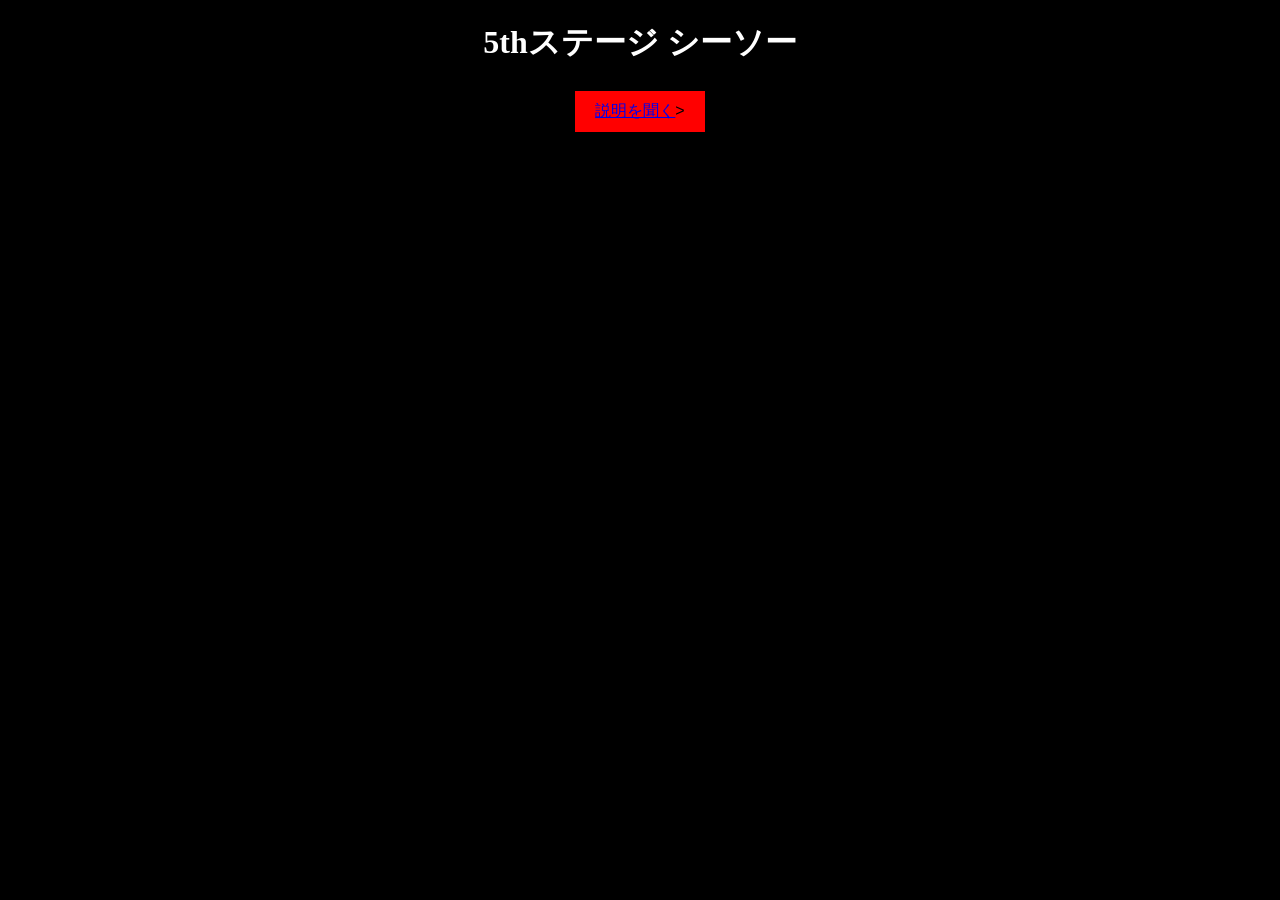
<file: index.html>
<!DOCTYPE html>
<html lang="ja">
    <head>
        <meta charest="UTF-8">
        <meta name="viewport" content="width=device-width, initial-scale=1.0">
        <title>my new game</title>
        <link rel="stylesheet" href="style.css">
        </head>
        <body>
            <h1>5thステージ シーソー</h1>
            <button>
                <a href="explanation.html">説明を聞く</a>> 
            </button>
        </body>
        </html>
</file>
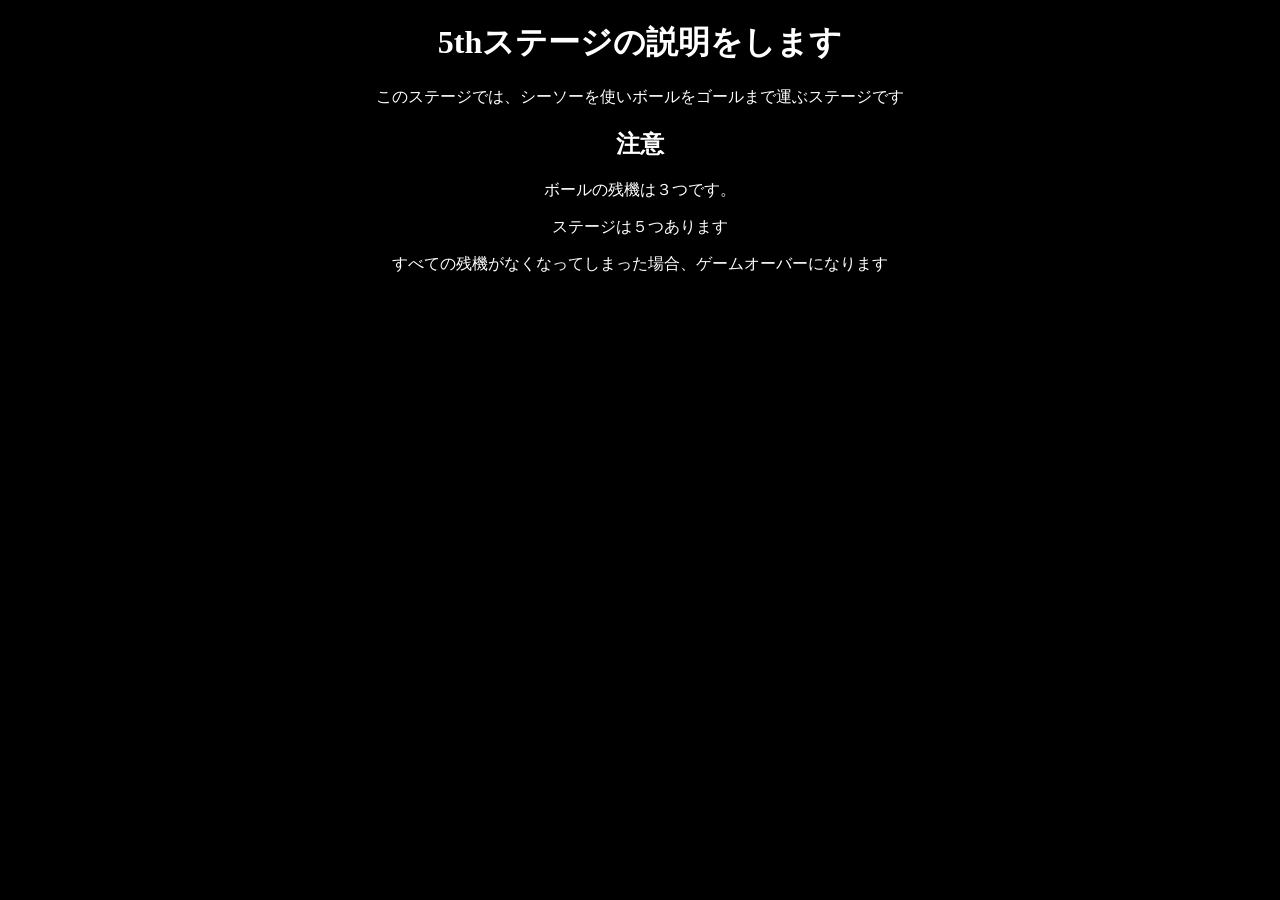
<file: explanation.html>
<!DOCTYPE html>
<html lang="ja">
    <head>
        <meta charset="UTF-8">
        <title>5thステージ シーソー説明</title>
        <link rel="stylesheet" href="style.css">
        </head>
        <body>
            <h1>5thステージの説明をします</h1>
            <p>このステージでは、シーソーを使いボールをゴールまで運ぶステージです</p>
            <h2>注意</h2>
            <p>ボールの残機は３つです。</p>
            <p>ステージは５つあります</p>
            <p>すべての残機がなくなってしまった場合、ゲームオーバーになります</p>
            </body>
        </html>
</file>
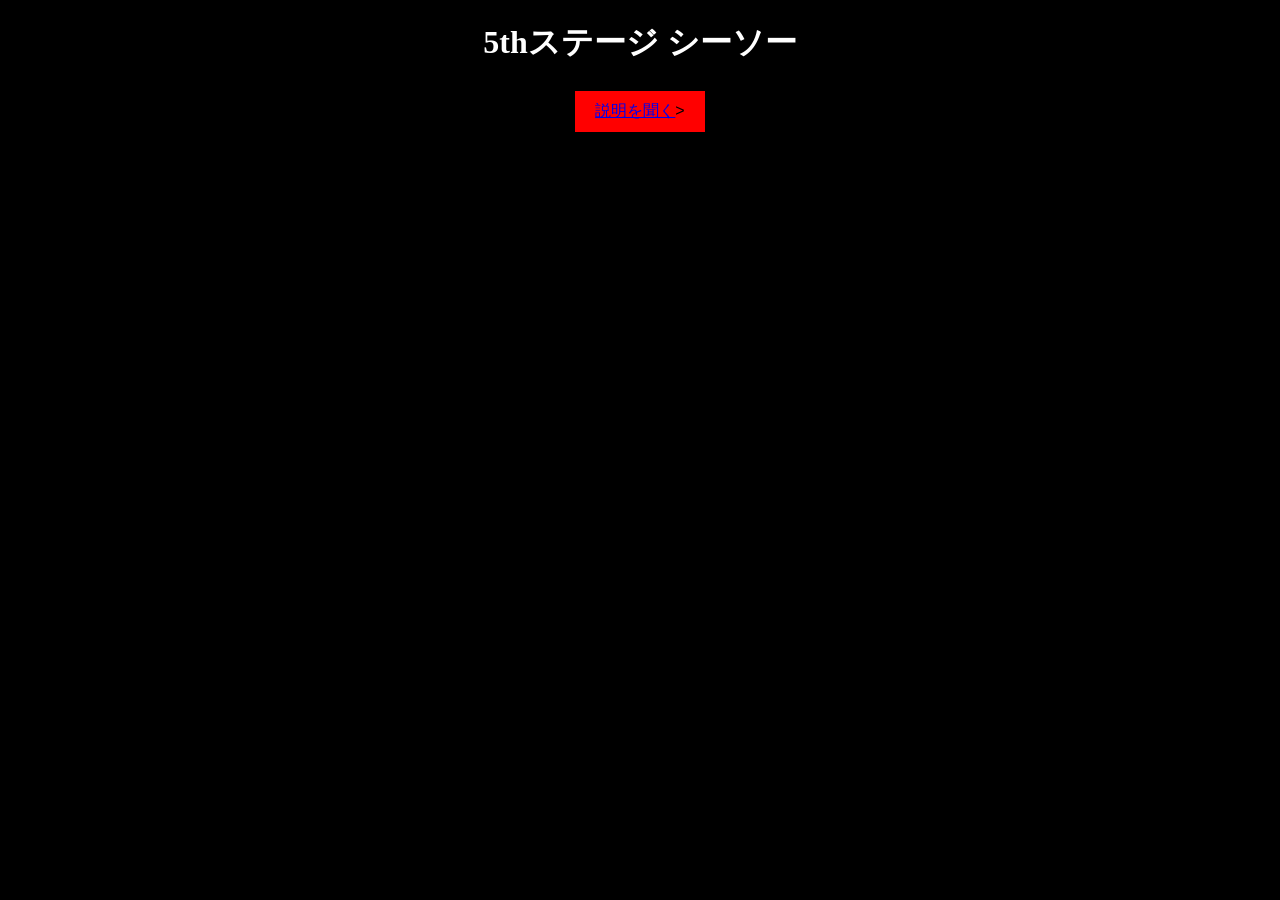
<file: newgame.html>
<!DOCTYPE html>
<html lang="ja">
    <head>
        <meta charest="UTF-8">
        <meta name="viewport" content="width=device-width, initial-scale=1.0">
        <title>my new game</title>
        <link rel="stylesheet" href="style.css">
        </head>
        <body>
            <h1>5thステージ シーソー</h1>
            <button>
            <a href="explanation.html">説明を聞く</a>>
            </button>
        </body>
        </html>
</file>
<file: style.css>
body{
    color:white;
    background-color:black;
     text-align: center;
}
button{
    background-color: red;
    color: black;
    border: none;
    padding: 10px 20px;
    text-align: center;
    text-decoration: none;
    display: inline-block;
    font-size: 16px;
    margin: 4px 2px;
    cursor: pointer;
     text-align: center;
}
</file>
